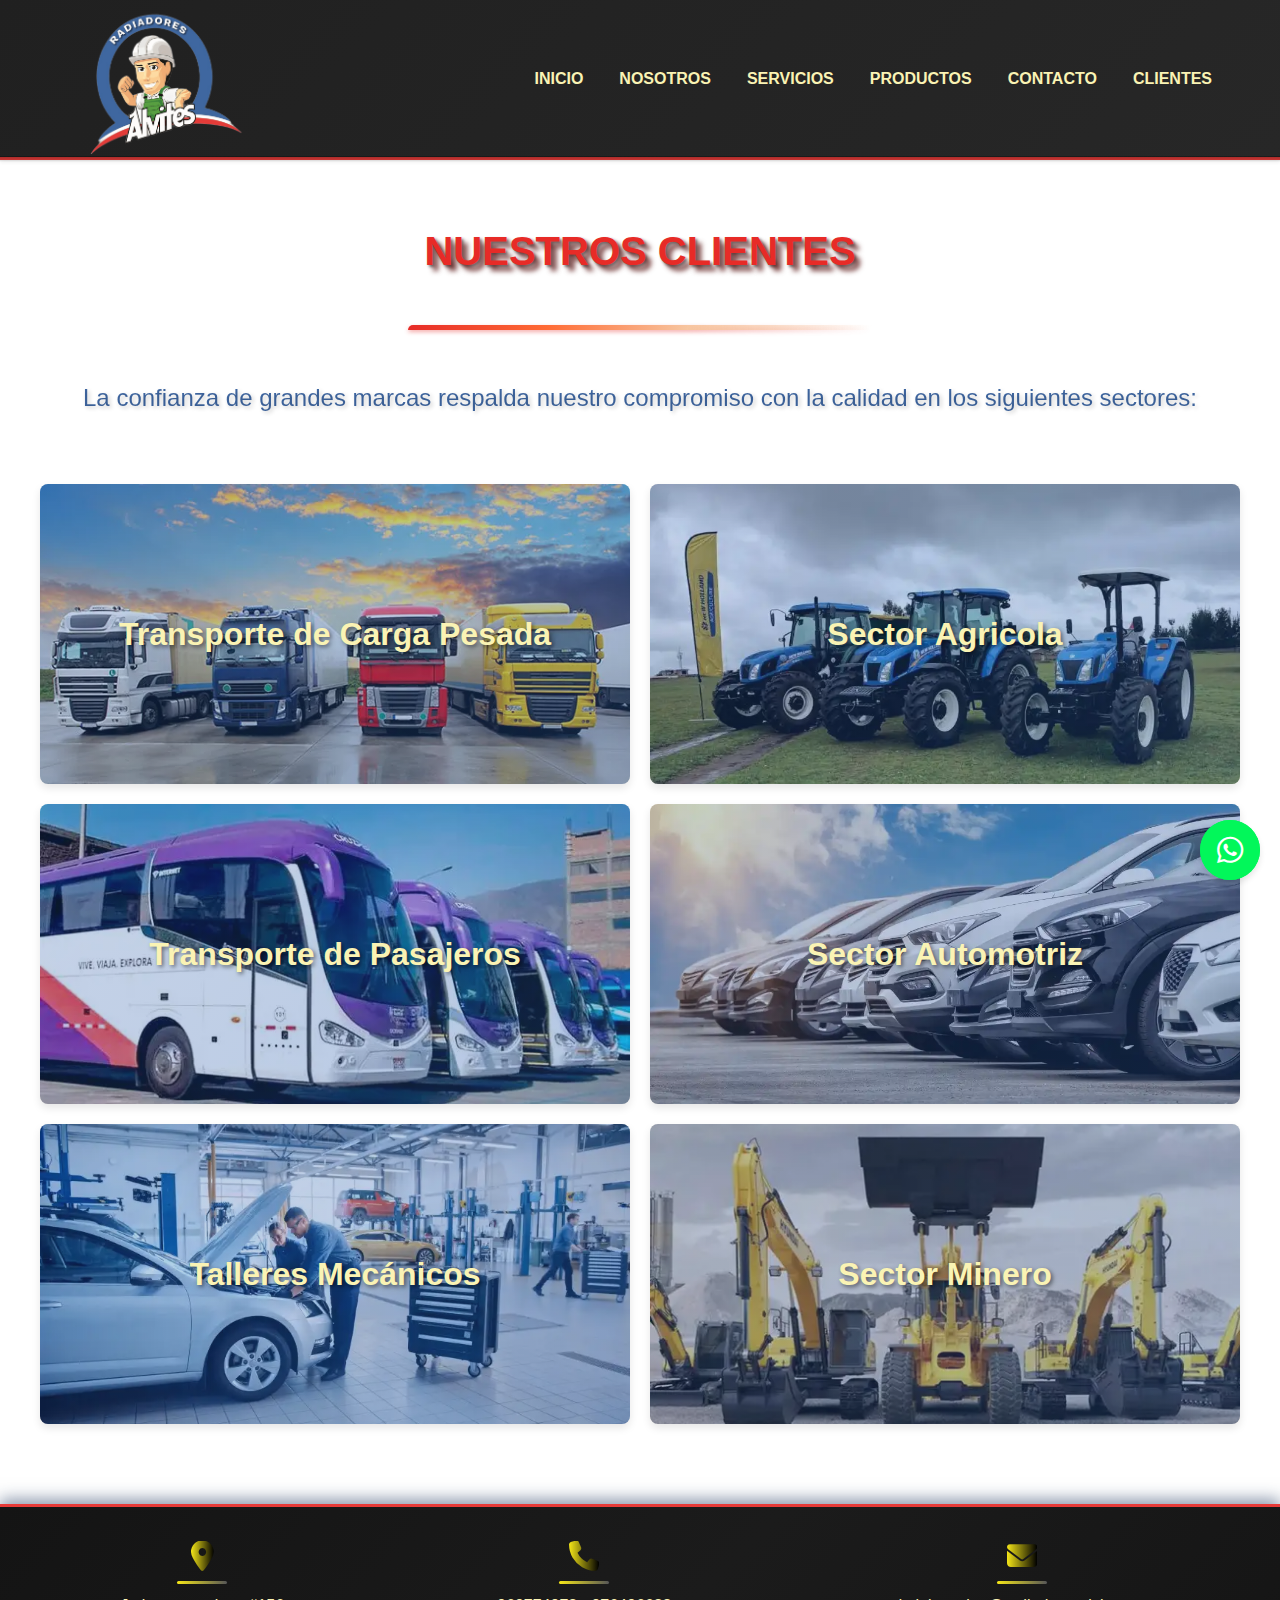
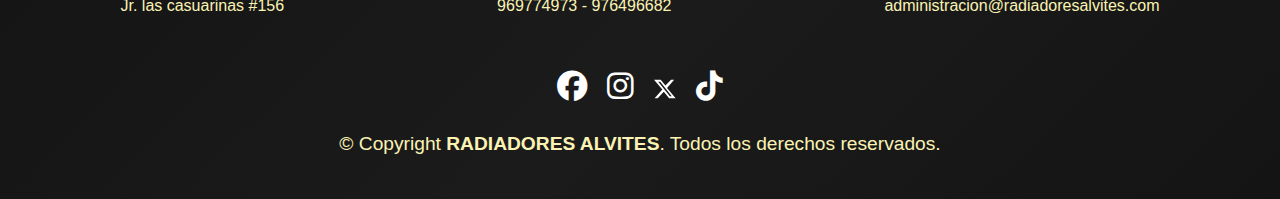
<file: html/clientes.html>
<!DOCTYPE html>
<html lang="en">
<head>
    <meta charset="UTF-8">
    <meta name="viewport" content="width=device-width, initial-scale=1.0">
    <title>Radiadores Alvites Cajamarca</title>
    <link href="https://cdn.jsdelivr.net/npm/bootstrap@5.3.0/dist/css/bootstrap.min.css" rel="stylesheet">
    <link rel="stylesheet" href="../css/styles.css">
    <link rel="stylesheet" href="../css/stylesHtml.css">
    <link rel="stylesheet" href="https://cdnjs.cloudflare.com/ajax/libs/font-awesome/6.4.2/css/all.min.css">

    <link rel="stylesheet" href="https://cdn.jsdelivr.net/npm/swiper@11/swiper-bundle.min.css">
    <link rel="icon" href="data:,"> 
    <script src="https://cdn.jsdelivr.net/npm/bootstrap@5.3.0/dist/js/bootstrap.bundle.min.js"></script>

    <script src="https://cdn.jsdelivr.net/npm/swiper@11/swiper-bundle.min.js"></script>
    <script src="/js/headerFooter.js"></script>
    <script src="/js/animaciones.js" defer></script>

</head>
<body>
    <header id="header-container"></header>
    <div class="container">
        <section id="cliente" aria-labelledby="titulo-cliente">
            <h2 id="titulo-cliente" class="negrita tituloBlack efectSombra espacioTitulo">NUESTROS CLIENTES</h2>
            <div class="decorative-line" aria-hidden="true"></div>
            <p class="textLlamativo negrita mb-5">La confianza de grandes marcas respalda nuestro compromiso con la calidad en los siguientes sectores:</p>
        </section>
    </div>
    <div class="servicios-container">
        <!-- Transporte de Carga -->
        <div class="servicio-box" id="carga">
            <div class="servicio-imagen-container">
                <img src="/img/camiones.webp" alt="Transporte de carga de vehículos pesados" class="servicio-imagen">
            </div>
            <div class="servicio-contenido">
                <h3 class="servicio-titulo negrita">Transporte de Carga Pesada</h3>
            </div>
        </div>
    
        <!-- Sector agricola -->
        <div class="servicio-box" id="agricola">
            <div class="servicio-imagen-container">
                <img src="/img/agricola.webp" alt="flota de maquinaria agricola" class="servicio-imagen">
            </div>
            <div class="servicio-contenido">
                <h3 class="servicio-titulo negrita">Sector Agricola</h3>
            </div>
        </div>
    
        <!--transporte de pasajero -->
        <div class="servicio-box" id="pasajero">
            <div class="servicio-imagen-container">
                <img src="/img/pasajeros.webp" alt="flota de buses para el transporte de pasajeros" class="servicio-imagen">
            </div>
            <div class="servicio-contenido">
                <h3 class="servicio-titulo negrita">Transporte de Pasajeros</h3>
            </div>
        </div>
    
        <!-- Sector automotriz -->
        <div class="servicio-box" id="vehiculo">
            <div class="servicio-imagen-container">
                <img src="/img/vehiculo.webp" alt="flota de vehiculos livianos" class="servicio-imagen">
            </div>
            <div class="servicio-contenido">
                <h3 class="servicio-titulo negrita">Sector Automotriz</h3>
            </div>
        </div>
    
        <!-- Sector taller mecanico -->
        <div class="servicio-box" id="taller">
            <div class="servicio-imagen-container">
                <img src="/img/taller.webp" alt="taller automotriz" class="servicio-imagen">
            </div>
            <div class="servicio-contenido">
                <h3 class="servicio-titulo negrita">Talleres Mecánicos</h3>
            </div>
        </div>
    
        <!-- sector minero-->
        <div class="servicio-box" id="minero">
            <div class="servicio-imagen-container">
                <img src="/img/maquinaria.webp" alt="flota de maquinaria minera" class="servicio-imagen">
            </div>
            <div class="servicio-contenido">
                <h3 class="servicio-titulo negrita">Sector Minero</h3>
            </div>
        </div>
    </div>







    <a href="https://api.whatsapp.com/send?phone=51969774973" target="_blank" class="whatsapp-btn" aria-label="Contáctanos por WhatsApp">
        <i class="fab fa-whatsapp"></i>
    </a>
    <div id="footer-container"></div>
</body>
</html>
</file>
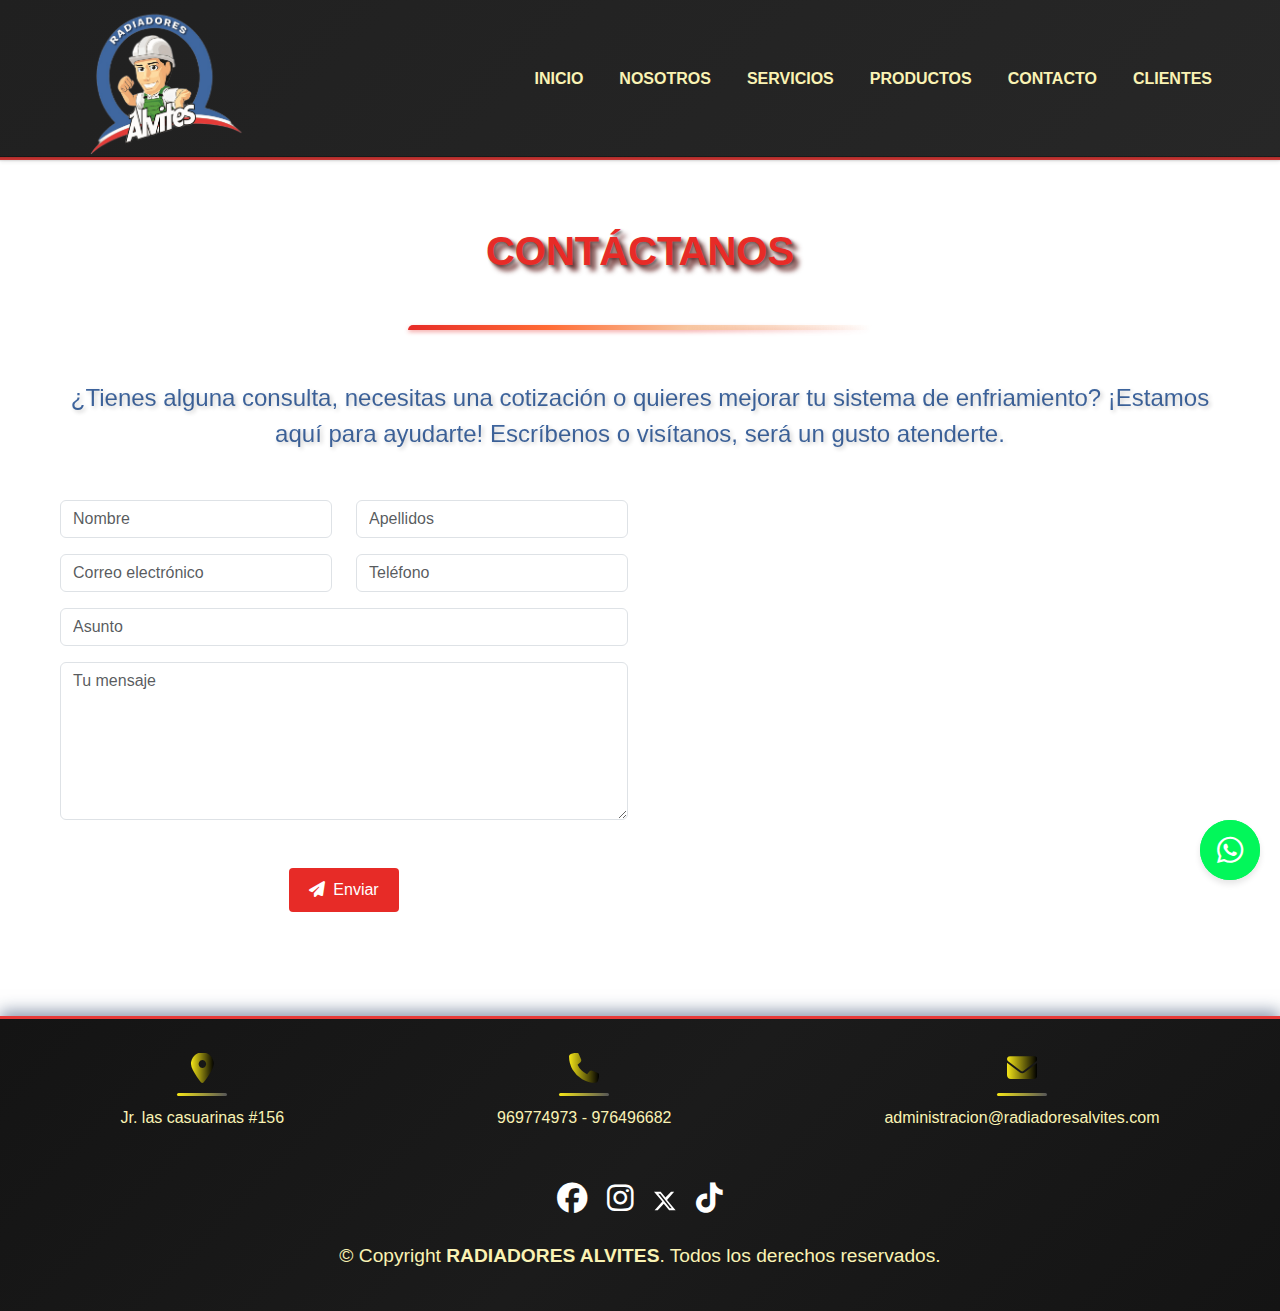
<file: html/contacto.html>
<!DOCTYPE html>
<html lang="en">

<head>
    <meta charset="UTF-8">
    <meta name="viewport" content="width=device-width, initial-scale=1.0">
    <title>Radiadores Alvites Cajamarca</title>
    <link href="https://cdn.jsdelivr.net/npm/bootstrap@5.3.0/dist/css/bootstrap.min.css" rel="stylesheet">
    <link rel="stylesheet" href="../css/styles.css">
    <link rel="stylesheet" href="../css/stylesHtml.css">
    <link rel="stylesheet" href="https://cdnjs.cloudflare.com/ajax/libs/font-awesome/6.4.2/css/all.min.css">
    <link rel="icon" href="data:,">
    <script src="https://cdn.jsdelivr.net/npm/bootstrap@5.3.0/dist/js/bootstrap.bundle.min.js"></script>
    <script src="/js/headerFooter.js" defer></script>
    <script src="/js/animaciones.js" defer></script>

</head>

<body>
    <header id="header-container"></header>
    <div class="container">
        <section id="contacto"  aria-labelledby="titulo-contacto">
            <h2 id="titulo-contacto" class="negrita tituloBlack efectSombra espacioTitulo">CONTÁCTANOS</h2>
            <div class="decorative-line" aria-hidden="true"></div>
            <p class="textLlamativo negrita mb-5">¿Tienes alguna consulta, necesitas una cotización o quieres mejorar tu sistema de
                enfriamiento?
                ¡Estamos aquí para ayudarte! Escríbenos o visítanos, será un gusto atenderte.</p>

            <div class="row">
                <!-- Formulario -->
                <div class="col-md-6 mb-4">
                    <form action="https://formsubmit.co/5ea3041324a43027541c3361803d34cd" method="POST">
                        <div class="row mb-3">
                            <div class="col">
                                <input type="text" name="nombre" class="form-control" placeholder="Nombre" required>
                            </div>
                            <div class="col">
                                <input type="text" name="apellidos" class="form-control" placeholder="Apellidos"
                                    required>
                            </div>
                        </div>

                        <div class="row mb-3">
                            <div class="col">
                                <input type="email" name="email" class="form-control" placeholder="Correo electrónico"
                                    required>
                            </div>
                            <div class="col">
                                <input type="tel" name="telefono" class="form-control"
                                    placeholder="Teléfono" pattern="^\+?[0-9\s]{9,15}$"
                                    title="Ingresa un número válido con o sin código internacional. Ej: +51987654321 o 987654321"
                                    required>
                            </div>
                        </div>

                        <div class="mb-3">
                            <input type="text" name="asunto" class="form-control" placeholder="Asunto" required>
                        </div>

                        <div class="mb-3">
                            <textarea name="mensaje" class="form-control" rows="6" placeholder="Tu mensaje"
                                required></textarea>
                        </div>

                        <!-- Anti-spam y redirección -->
                        <input type="hidden" name="_captcha" value="false">
                        <input type="hidden" name="_next" value="https://radiadoresalvites.com/html/contacto.html">

                        <div class="text-center mt-5">
                            <button type="submit" class="btn-info">
                              <i class="fas fa-paper-plane me-2"></i>Enviar
                            </button>
                        </div>
                    </form>
                </div>

                <!-- Mapa -->
                <div class="col-md-6">
                    <iframe
                        src="https://www.google.com/maps/embed?pb=!1m18!1m12!1m3!1d247.4264225141511!2d-78.51827478481255!3d-7.146483135964883!2m3!1f0!2f0!3f0!3m2!1i1024!2i768!4f13.1!3m3!1m2!1s0x91b25af5ca7abb03%3A0x9e0b3e73d919aa39!2sJir%C3%B3n%20Las%20Casuarinas%20156%2C%20Cajamarca%2006001!5e0!3m2!1ses-419!2spe!4v1744397033207!5m2!1ses-419!2spe"
                        width="100%" height="100%" style="min-height: 400px; border:0;" allowfullscreen=""
                        loading="lazy" referrerpolicy="no-referrer-when-downgrade"></iframe>
                </div>
            </div>
        </section>
    </div>







    <a href="https://api.whatsapp.com/send?phone=51969774973" target="_blank" class="whatsapp-btn"
        aria-label="Contáctanos por WhatsApp">
        <i class="fab fa-whatsapp"></i>
    </a>
    <div id="footer-container"></div>

</body>

</html>
</file>
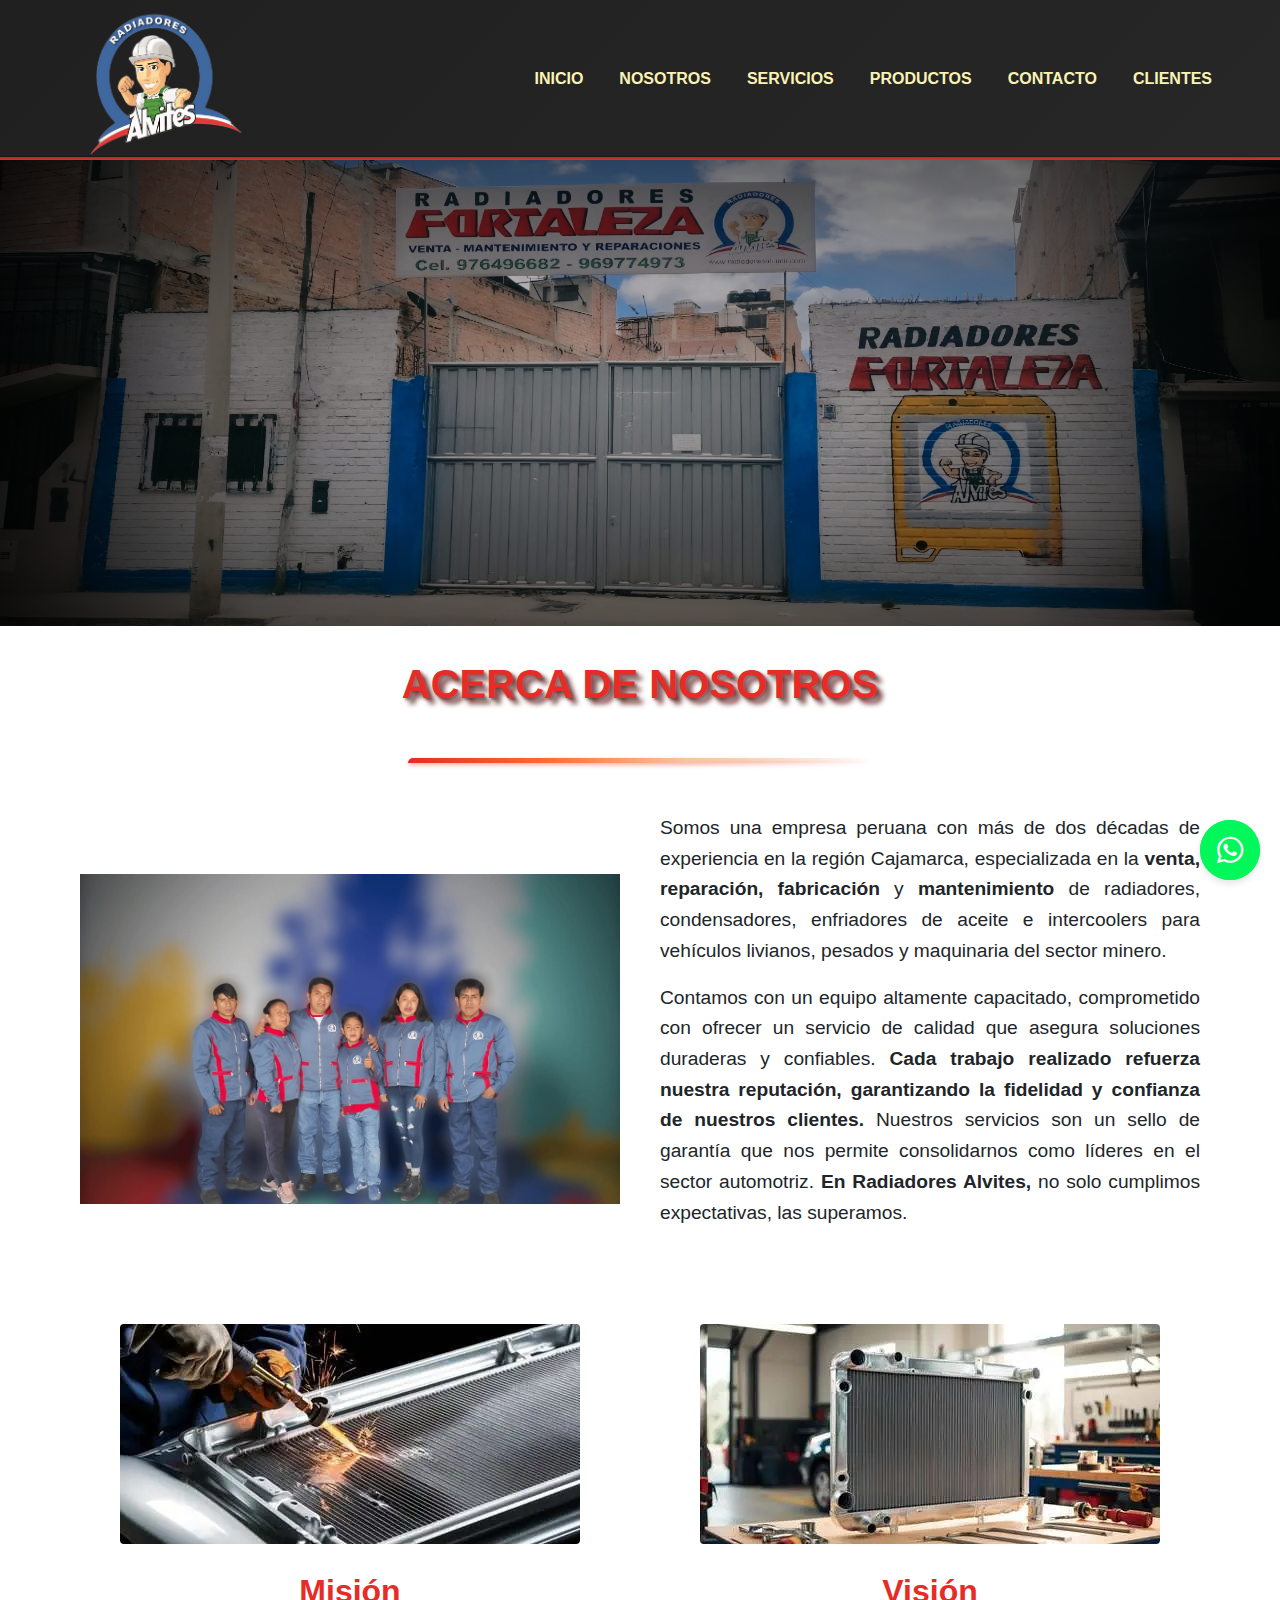
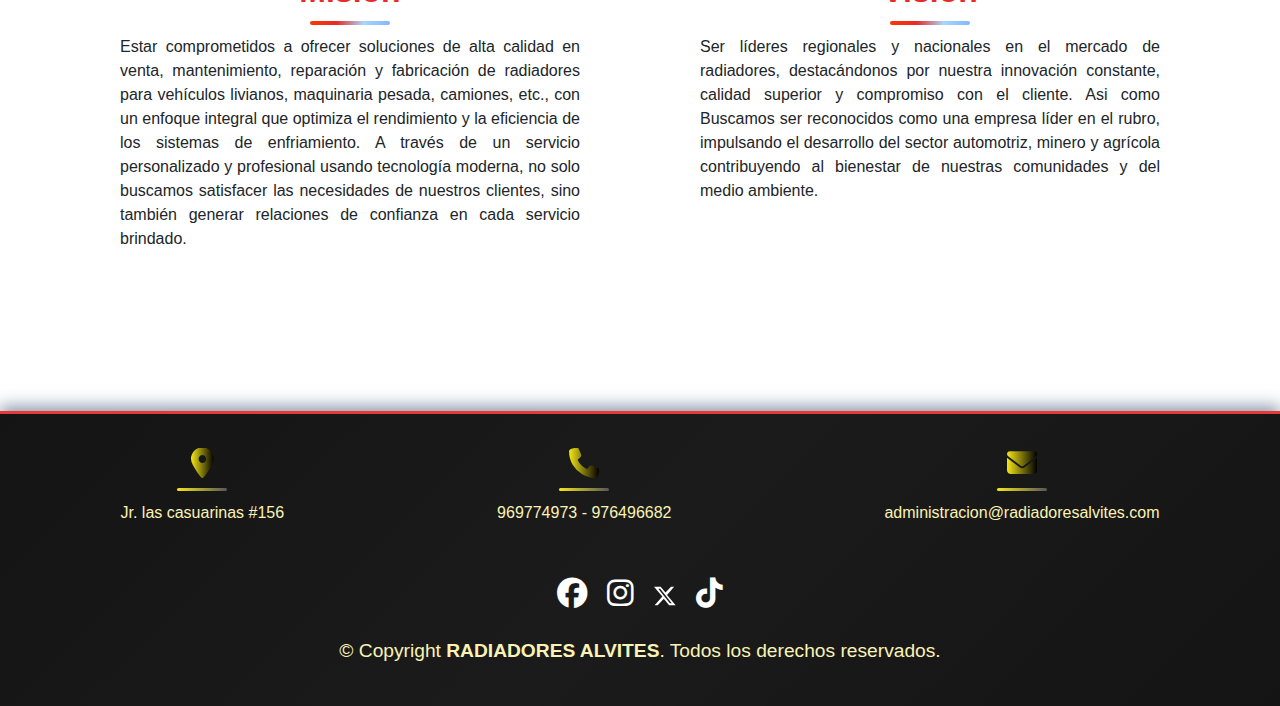
<file: html/nosotros.html>
<!DOCTYPE html>
<html lang="en">

<head>
    <meta charset="UTF-8">
    <meta name="viewport" content="width=device-width, initial-scale=1.0">
    <title>Radiadores Alvites Cajamarca</title>
    <link href="https://cdn.jsdelivr.net/npm/bootstrap@5.3.0/dist/css/bootstrap.min.css" rel="stylesheet">
    <link rel="stylesheet" href="../css/styles.css">
    <link rel="stylesheet" href="../css/stylesHtml.css">
    <link rel="stylesheet" href="https://cdnjs.cloudflare.com/ajax/libs/font-awesome/6.4.2/css/all.min.css">
    <link rel="icon" href="data:,"> 
    <script src="https://cdn.jsdelivr.net/npm/bootstrap@5.3.0/dist/js/bootstrap.bundle.min.js"></script>
    <script src="/js/animaciones.js" defer></script>
    <script src="/js/headerFooter.js" defer></script>

</head>

<body>
    <header id="header-container"></header>
    <div class="portada-container">
        <div class="portadaImge">
            <img src="/img/portadaNew.webp" alt="Empresa de Radiadores Alvites" class="original-img">
        </div>
    </div>

    <div class="container">
        <section aria-labelledby="nosotros-info-titulo" aria-describedby="nosotros-info-descripcion">
            <h2 id="nosotros-info-titulo" class="negrita tituloBlack efectSombra">ACERCA DE NOSOTROS</h2>
            <p id="nosotros-info-descripcion" class="sr-only">Breve descripción de Radiadores Alvites como empresa, su historia, y sus servicios en reparación, fabricación y mantenimiento de radiadores e intercambiadores de calor.</p>
            <div class="decorative-line"></div>
            <div class="about-content">
                <!-- Logo -->
                <div class="about-logo">
                    <picture class="logo-3d-container">
                        <source srcset="/img/workEmployes.webp" type="image/webp">
                        <img src="/img/workEmployes.webp" alt="Radiadores Alvites - Nosotros como Empresa" loading="lazy" class="logo-3d">
                    </picture>
                </div>
                <!-- Texto sobre la empresa -->
                <div class="about-text alinearText">
                    <p>
                        Somos una empresa peruana con más de dos décadas de experiencia en la región Cajamarca, 
                        especializada en la <span class="negrita">venta, reparación, fabricación</span> y <span class="negrita">mantenimiento</span> de radiadores, condensadores, 
                        enfriadores de aceite e intercoolers para vehículos livianos, pesados y maquinaria del sector minero.
                    </p>
                    <p>
                        Contamos con un equipo altamente capacitado, comprometido con ofrecer un servicio de calidad que asegura soluciones duraderas y confiables. 
                        <span class="negrita">Cada trabajo realizado refuerza nuestra reputación, garantizando la fidelidad y confianza de nuestros clientes.</span>
                        Nuestros servicios son un sello de garantía que nos permite consolidarnos como líderes en el sector automotriz. <span class="negrita">En Radiadores Alvites, </span>
                        no solo cumplimos expectativas, las superamos.

                    </p>
                </div>
            </div>
        </section>
        
        <section class="mision-vision" aria-labelledby="mision-vision-titulo">
            <div class="container">
                <!-- Misión -->
                <div class="item imagen-hover" aria-labelledby="mision-titulo">
                    <div class="image">
                        <img src="/img/mision.webp" alt="Imagen representativa de la Misión" />
                    </div>
                    <h2 id="mision-titulo" class="negrita centerHover">Misión</h2>
                    <div class="line"></div>
                    <p class="alinearText" aria-describedby="mision-descripcion">Estar comprometidos a ofrecer soluciones de alta calidad en venta, mantenimiento, reparación y fabricación de radiadores para vehículos livianos, maquinaria pesada, camiones, etc., 
                        con un enfoque integral que optimiza el rendimiento y la eficiencia de los sistemas de enfriamiento. A través de un servicio personalizado y profesional usando tecnología moderna, no solo buscamos satisfacer las necesidades de nuestros clientes, 
                        sino también generar relaciones de confianza en cada servicio brindado.</p>
                    <p id="mision-descripcion" class="sr-only">Descripción de la misión de la empresa: Compromiso con la calidad y la excelencia operativa, con enfoque en la satisfacción del cliente y el desarrollo regional.</p>
                </div>
            
                <!-- Visión -->
                <div class="item imagen-hover" aria-labelledby="vision-titulo">
                    <div class="image">
                        <img src="/img/vision.webp" alt="Imagen representativa de la Visión" />
                    </div>
                    <h2 id="vision-titulo" class="negrita centerHover">Visión</h2>
                    <div class="line"></div>
                    <p class="alinearText" aria-describedby="vision-descripcion">Ser líderes regionales y nacionales en el mercado de radiadores, destacándonos por nuestra innovación constante, 
                        calidad superior y compromiso con el cliente. Asi como Buscamos ser reconocidos como una empresa líder en el rubro, impulsando el desarrollo del sector automotriz, minero y 
                        agrícola contribuyendo al bienestar de nuestras comunidades y del medio ambiente.</p>
                    <p id="vision-descripcion" class="sr-only">Descripción de la visión de la empresa: Ser líder en fabricación y mantenimiento de radiadores, intercambiadores de calor, con resultados óptimos para los clientes.</p>
                </div>
            </div>
        </section>
        
    </div>
    
    <a href="https://api.whatsapp.com/send?phone=51969774973" target="_blank" class="whatsapp-btn" aria-label="Contáctanos por WhatsApp">
        <i class="fab fa-whatsapp"></i>
    </a>
    <div id="footer-container"></div>
</body>

</html>
</file>
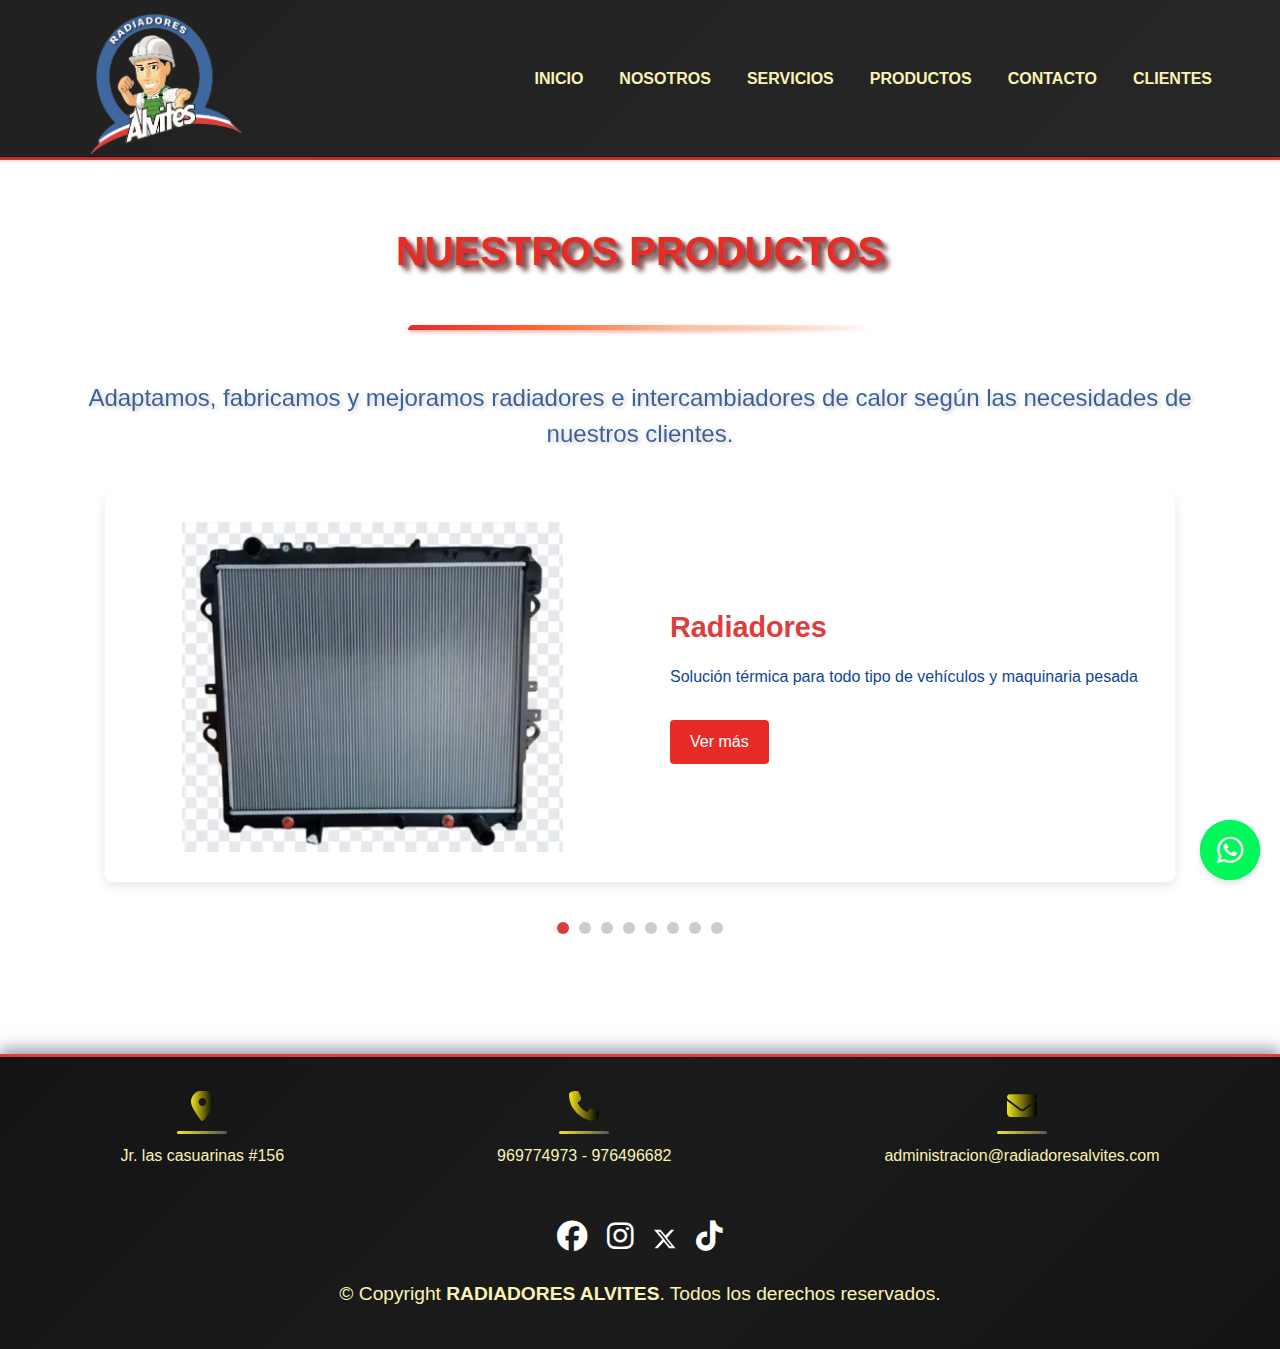
<file: html/productos.html>
<!DOCTYPE html>
<html lang="en">

<head>
    <meta charset="UTF-8">
    <meta name="viewport" content="width=device-width, initial-scale=1.0">
    <title>Radiadores Alvites Cajamarca</title>
    <link href="https://cdn.jsdelivr.net/npm/bootstrap@5.3.0/dist/css/bootstrap.min.css" rel="stylesheet">
    <link rel="stylesheet" href="../css/styles.css">
    <link rel="stylesheet" href="../css/stylesHtml.css">
    <link rel="stylesheet" href="https://cdnjs.cloudflare.com/ajax/libs/font-awesome/6.4.2/css/all.min.css">
    <link rel="icon" href="data:,">
    <script src="https://cdn.jsdelivr.net/npm/bootstrap@5.3.0/dist/js/bootstrap.bundle.min.js"></script>
    <script src="/js/headerFooter.js" defer></script>
    <script src="/js/animaciones.js" defer></script>
    <script src="/js/funcionesComunes.js" defer></script>
    <script src="/js/funcionVarCategorias.js" defer></script>

</head>

<body>
    <header id="header-container"></header>
    <div class="container">
        <section aria-labelledby="titulo-productos">
            <h2 id="titulo-productos" class="negrita tituloBlack efectSombra espacioTitulo">NUESTROS PRODUCTOS</h2>
            <div class="decorative-line" aria-hidden="true"></div>
            <p class="textLlamativo">Adaptamos, fabricamos y mejoramos radiadores e intercambiadores de calor según las
                necesidades de nuestros clientes.</p>

            <!-- Slider con imagen izquierda y texto derecha -->
            <div class="split-slider-container" role="region" aria-labelledby="productos-slider">
                <div class="split-slider" id="split-slider">
                    <!-- Radiadores -->
                    <div class="split-slide" data-categoria="radiadores">
                        <div class="split-content">
                            <div class="image-content">
                                <img src="/img/radiadorLiviano.webp" fetchpriority="high" width="478" height="414"
                                    alt="Radiador en un vehículo, solución térmica" />
                            </div>
                            <div class="text-content">
                                <h3 class="negrita">Radiadores</h3>
                                <p class="descripcion">Solución térmica para todo tipo de vehículos y maquinaria pesada
                                </p>
                                <button class="btn-info" id="btn-info-radiadores"
                                    aria-label="Más información sobre radiadores">Ver más</button>
                            </div>
                        </div>
                    </div>

                    <!-- Condensadores -->
                    <div class="split-slide" data-categoria="condensadores">
                        <div class="split-content">
                            <div class="image-content">
                                <img src="/img/condensadores.webp" width="455" height="482"
                                    alt="Condensadores utilizados en enfriadores de aire" />
                            </div>
                            <div class="text-content">
                                <h3 class="negrita">Condensadores</h3>
                                <p class="descripcion">Enfriadores de aire para motores turboalimentados</p>
                                <button class="btn-info" id="btn-info-condensadores"
                                    aria-label="Más información sobre condensadores">Ver más</button>
                            </div>
                        </div>
                    </div>

                    <!-- Intercoolers -->
                    <div class="split-slide" data-categoria="intercoolers">
                        <div class="split-content">
                            <div class="image-content">
                                <img src="/img/intercoolers.webp" width="359" height="385"
                                    alt="Intercooler enfriando aire para motores turboalimentados" />
                            </div>
                            <div class="text-content">
                                <h3 class="negrita">Intercoolers</h3>
                                <p class="descripcion">Enfriadores de aire para motores turboalimentados</p>
                                <button class="btn-info" id="btn-info-intercoolers"
                                    aria-label="Más información sobre intercoolers">Ver más</button>
                            </div>
                        </div>
                    </div>

                    <!-- Ventiladores -->
                    <div class="split-slide" data-categoria="ventiladores">
                        <div class="split-content">
                            <div class="image-content">
                                <img src="/img/ventilador.webp" loading="lazy" width="418" height="333"
                                    alt="Ventilador de alto rendimiento en sistema de enfriamiento" />
                            </div>
                            <div class="text-content">
                                <h3 class="negrita">Ventiladores</h3>
                                <p class="descripcion">Sistemas de enfriamiento de alto rendimiento</p>
                                <button class="btn-info" id="btn-info-ventiladores"
                                    aria-label="Más información sobre ventiladores">Ver más</button>
                            </div>
                        </div>
                    </div>

                    <!-- Calefactores -->
                    <div class="split-slide" data-categoria="calefactores">
                        <div class="split-content">
                            <div class="image-content">
                                <img src="/img/calefactores.webp" loading="lazy" width="359" height="375"
                                    alt="Calefactor utilizado en sistemas de calefacción para cabinas" />
                            </div>
                            <div class="text-content">
                                <h3 class="negrita">Calefactores</h3>
                                <p class="descripcion">Sistemas de calefacción para cabinas y habitáculos</p>
                                <button class="btn-info" id="btn-info-calefactores"
                                    aria-label="Más información sobre calefactores">Ver más</button>
                            </div>
                        </div>
                    </div>

                    <!-- Accesorios -->
                    <div class="split-slide" data-categoria="accesorios">
                        <div class="split-content">
                            <div class="image-content">
                                <img src="/img/accesorios.webp" loading="lazy" width="313" height="372"
                                    alt="Accesorios para sistemas de enfriamiento" />
                            </div>
                            <div class="text-content">
                                <h3 class="negrita">Accesorios</h3>
                                <p class="descripcion">Componentes complementarios para sistemas de enfriamiento</p>
                                <button class="btn-info" id="btn-info-accesorios"
                                    aria-label="Más información sobre accesorios">Ver más</button>
                            </div>
                        </div>
                    </div>

                    <!-- Refrigerantes -->
                    <div class="split-slide" data-categoria="refrigerantes">
                        <div class="split-content">
                            <div class="image-content">
                                <img src="/img/refrigerante.webp" loading="lazy" width="331" height="398"
                                    alt="Refrigerantes para sistemas de enfriamiento" />
                            </div>
                            <div class="text-content">
                                <h3 class="negrita">Refrigerantes</h3>
                                <p class="descripcion">Fluidos especializados para sistemas de enfriamiento</p>
                                <button class="btn-info" id="btn-info-refrigerantes"
                                    aria-label="Más información sobre refrigerantes">Ver más</button>
                            </div>
                        </div>
                    </div>

                    <!-- Fabricación de Radiadores -->
                    <div class="split-slide" data-categoria="radiadores">
                        <div class="split-content">
                            <div class="image-content">
                                <img src="/img/radiador.webp" loading="lazy" width="478" height="415"
                                    alt="Fabricación de radiadores para sistemas de enfriamiento" />
                            </div>
                            <div class="text-content">
                                <h3 class="negrita">Fabricación de Radiadores</h3>
                                <p class="descripcion">Soluciones personalizadas en diseño y producción de radiadores</p>
                                <button class="btn-info" id="btn-info-fabricacion"
                                    aria-label="Más información sobre fabricación de radiadores">Ver más</button>
                            </div>
                        </div>
                    </div>
                </div>
                <!-- Controles del slider -->
                <div class="slider-controls" role="navigation" aria-label="Controles de navegación del slider">
                    <div class="dots-container" id="slider-dots"></div>
                </div>
            </div>

            <!-- Modales -->
            <div class="modal-productos" id="modal-productos" role="dialog" aria-labelledby="modal-productos-titulo"
                aria-hidden="true">
                <div class="modal-contenido-producto">
                    <div class="modal-header">
                        <h3 id="modal-productos-titulo">Radiadores</h3>
                        <div class="modal-tabs" role="tablist">
                            <button class="modal-tab active" role="tab" aria-selected="true"
                                data-categoria="livianos">Livianos</button>
                            <button class="modal-tab" role="tab" aria-selected="false"
                                data-categoria="pesados">Pesados</button>
                            <button class="modal-tab" role="tab" aria-selected="false"
                                data-categoria="linea_amarilla">Línea Amarilla</button>
                        </div>
                        <button class="cerrar-modal" aria-label="Cerrar el modal">&times;</button>
                    </div>

                    <div class="modal-body">
                        <div class="productos-container">
                            <div class="productos-slider" id="radiadores-slider" role="region" aria-live="polite"></div>
                            <div class="productos-controls">
                                <div class="productos-dots" id="radiadores-dots" role="navigation"
                                    aria-label="Puntos de navegación del slider"></div>
                            </div>
                        </div>

                        <div class="producto-info">
                            <h4 id="radiadores-titulo">Título del Producto</h4>
                            <p id="radiadores-descripcion">Descripción del producto seleccionado.</p>
                        </div>
                    </div>
                </div>
            </div>

            <!-- Modal Accesorios -->
            <div class="modal-productos" id="modal-accesorios" role="dialog" aria-labelledby="modal-accesorios-titulo"
                aria-hidden="true">
                <div class="modal-contenido-producto">
                    <div class="modal-header">
                        <h3 id="modal-accesorios-titulo">Accesorios</h3>
                        <div class="modal-tabs">
                            <button class="modal-tab active" data-categoria="bridas">Bridas</button>
                            <button class="modal-tab" data-categoria="tapas">Tapas</button>
                            <button class="modal-tab" data-categoria="tanques">Tanques</button>
                            <button class="modal-tab" data-categoria="canieriaAgua">Cañerias de Agua</button>
                        </div>
                        <button class="cerrar-modal">&times;</button>
                    </div>

                    <div class="modal-body">
                        <div class="productos-container">
                            <div class="productos-slider" id="accesorios-slider"></div>
                            <div class="productos-controls">
                                <div class="productos-dots" id="accesorios-dots"></div>
                            </div>
                        </div>

                        <div class="producto-info">
                            <h4 id="accesorios-titulo">Título del Producto</h4>
                            <p id="accesorios-descripcion">Descripción del producto</p>
                        </div>
                    </div>
                </div>
            </div>

            <!-- Modal Refrigerantes -->
            <div class="modal-productos" id="modal-refrigerantes" role="dialog"
                aria-labelledby="modal-refrigerantes-titulo" aria-hidden="true">
                <div class="modal-contenido-producto">
                    <div class="modal-header">
                        <h3 id="modal-refrigerantes-titulo">Refrigerantes</h3>
                        <div class="modal-tabs">
                            <button class="modal-tab active" data-categoria="galon">Galón</button>
                            <button class="modal-tab" data-categoria="balde">Balde</button>
                            <button class="modal-tab" data-categoria="aditivos">Aditivos</button>
                        </div>
                        <button class="cerrar-modal">&times;</button>
                    </div>

                    <div class="modal-body">
                        <div class="productos-container">
                            <div class="productos-slider" id="refrigerantes-slider"></div>
                            <div class="productos-controls">
                                <div class="productos-dots" id="refrigerantes-dots"></div>
                            </div>
                        </div>

                        <div class="producto-info">
                            <h4 id="refrigerantes-titulo">Título del Producto</h4>
                            <p id="refrigerantes-descripcion">Descripción del producto</p>
                        </div>
                    </div>
                </div>
            </div>

            <!-- Modal Fabricación -->
            <div class="modal-productos" id="modal-fabricacion" role="dialog" aria-labelledby="modal-fabricacion-titulo"
                aria-hidden="true">
                <div class="modal-contenido-producto">
                    <div class="modal-header">
                        <h3 id="modal-fabricacion-titulo">Fabricación</h3>
                        <div class="modal-tabs">
                            <button class="modal-tab active" data-categoria="aluminio">Radiadores de Aluminio</button>
                            <button class="modal-tab" data-categoria="bronce">Radiadores de Bronce</button>
                        </div>
                        <button class="cerrar-modal" aria-label="Cerrar modal">&times;</button>
                    </div>

                    <div class="modal-body">
                        <div class="productos-container">
                            <div class="productos-slider" id="fabricacion-slider"></div>
                            <div class="productos-controls">
                                <div class="productos-dots" id="fabricacion-dots"></div>
                            </div>
                        </div>

                        <div class="producto-info">
                            <h4 id="fabricacion-titulo">Título del Producto</h4>
                            <p id="fabricacion-descripcion">Descripción del producto</p>
                        </div>
                    </div>
                </div>
            </div>

            <!-- Modal Condensadores -->
            <div class="modal-productos" id="modal-condensadores" role="dialog"
                aria-labelledby="modal-condensadores-titulo" aria-hidden="true">
                <div class="modal-contenido-producto">
                    <div class="modal-header">
                        <h3 id="modal-condensadores-titulo">Condensadores</h3>
                        <button class="cerrar-modal">&times;</button>
                    </div>

                    <div class="modal-body">
                        <div class="productos-container">
                            <div class="productos-slider" id="condensadores-slider"></div>
                            <div class="productos-controls">
                                <div class="productos-dots" id="condensadores-dots"></div>
                            </div>
                        </div>

                        <div class="producto-info">
                            <h4 id="condensadores-titulo">Título del Producto</h4>
                            <p id="condensadores-descripcion">Descripción del producto</p>
                        </div>
                    </div>
                </div>
            </div>

            <!-- Modal Intercoolers -->
            <div class="modal-productos" id="modal-intercoolers" role="dialog"
                aria-labelledby="modal-intercoolers-titulo" aria-hidden="true">
                <div class="modal-contenido-producto">
                    <div class="modal-header">
                        <h3 id="modal-intercoolers-titulo">Intercoolers</h3>
                        <button class="cerrar-modal">&times;</button>
                    </div>

                    <div class="modal-body">
                        <div class="productos-container">
                            <div class="productos-slider" id="intercoolers-slider"></div>
                            <div class="productos-controls">
                                <div class="productos-dots" id="intercoolers-dots"></div>
                            </div>
                        </div>

                        <div class="producto-info">
                            <h4 id="intercoolers-titulo">Título del Producto</h4>
                            <p id="intercoolers-descripcion">Descripción del producto</p>
                        </div>
                    </div>
                </div>
            </div>

            <!-- Modal Ventiladores -->
            <div class="modal-productos" id="modal-ventiladores" role="dialog"
                aria-labelledby="modal-ventiladores-titulo" aria-hidden="true">
                <div class="modal-contenido-producto">
                    <div class="modal-header">
                        <h3 id="modal-ventiladores-titulo">Ventiladores</h3>
                        <button class="cerrar-modal">&times;</button>
                    </div>

                    <div class="modal-body">
                        <div class="productos-container">
                            <div class="productos-slider" id="ventiladores-slider"></div>
                            <div class="productos-controls">
                                <div class="productos-dots" id="ventiladores-dots"></div>
                            </div>
                        </div>

                        <div class="producto-info">
                            <h4 id="ventiladores-titulo">Título del Producto</h4>
                            <p id="ventiladores-descripcion">Descripción del producto</p>
                        </div>
                    </div>
                </div>
            </div>

            <!-- Modal Calefactores -->
            <div class="modal-productos" id="modal-calefactores" role="dialog"
                aria-labelledby="modal-calefactores-titulo" aria-hidden="true">
                <div class="modal-contenido-producto">
                    <div class="modal-header">
                        <h3 id="modal-calefactores-titulo">Calefactores</h3>
                        <button class="cerrar-modal">&times;</button>
                    </div>

                    <div class="modal-body">
                        <div class="productos-container">
                            <div class="productos-slider" id="calefactores-slider"></div>
                            <div class="productos-controls">
                                <div class="productos-dots" id="calefactores-dots"></div>
                            </div>
                        </div>

                        <div class="producto-info">
                            <h4 id="calefactores-titulo">Título del Producto</h4>
                            <p id="calefactores-descripcion">Descripción del producto</p>
                        </div>
                    </div>
                </div>
            </div>
        </section>
    </div>
    <a href="https://api.whatsapp.com/send?phone=51969774973" target="_blank" class="whatsapp-btn"
        aria-label="Contáctanos por WhatsApp">
        <i class="fab fa-whatsapp"></i>
    </a>
    <div id="footer-container"></div>


</body>

</html>
</file>
<file: css/styles.css>
imagen-hover

/* Estilos generales */
body {
    font-family: Arial, sans-serif;
}

/* Estilos para el header */
#header-container {
    width: 100%;
}

.navbar {
    background: linear-gradient(135deg, #202020 0%, #272727 100%) !important;
    padding-top: 0;
    padding-bottom: 0;
    height: 160px;
    display: flex;
    align-items: center;
    border-bottom: 3px solid #e43b39;
    box-shadow: 0 4px 12px rgba(28, 52, 94, 0.5);
}

.navbar-brand {
    margin: 0 !important;
    padding: 0 !important;
    display: flex;
    align-items: center;
}

.navbar-brand img {
    max-height: 170px;
    object-fit: contain;
    padding: 10px 0;
    transition: transform 0.3s ease;
}

.navbar-brand img:hover {
    transform: scale(1.02);
}

.navbar-nav {
    gap: 20px;
    align-items: center;
}

.navbar-nav .nav-custom {
    font-size: 1.0rem;
    color: #faf3b4 !important;
    font-weight: 700 !important;
    padding: 12px 24px;
    transition: all 0.3s ease;
    border-radius: 5px;
}

.navbar-nav .nav-custom:hover {
    color: #fffefc !important;
    background-color: #e43b39;
    border: 2px solid #e43b39;
}

.navbar::after {
    content: "";
    position: absolute;
    bottom: -5px;
    left: 0;
    width: 100%;
    height: 6px;
    background: linear-gradient(to bottom, rgba(0, 0, 0, 0.3), transparent);
}

@media (max-width: 768px) {
    .navbar {
        height: auto;
        padding: 10px 0;
        flex-direction: column;
        align-items: flex-start;
        background: linear-gradient(135deg, #141414 0%, #1b1b1b 100%) !important;
        /* mismo fondo que en desktop */
        border-bottom: 3px solid #e43b39;
    }

    .navbar-brand img {
        max-height: 100px;
        padding: 5px 0;
    }

    .navbar-nav {
        gap: 10px;
        width: 100%;
        flex-direction: column;
        align-items: flex-start;
        padding-left: 15px;
        padding-right: 15px;
    }

    .navbar-nav .nav-custom {
        padding: 10px 15px;
        width: 100%;
        font-size: 1rem;
        color: #faf3b4 !important;
        /* color claro para fondo oscuro */
    }

    .navbar-nav .nav-custom:hover {
        background-color: #e43b39;
        color: #fffefc !important;
        border: 2px solid #e43b39;
    }
}

.navbar-toggler {
    border-color: #faf3b4;
    /* color del borde claro */
}

.navbar-toggler-icon {
    background-image: url("data:image/svg+xml;charset=utf8,%3Csvg viewBox='0 0 30 30' xmlns='http://www.w3.org/2000/svg'%3E%3Cpath stroke='%23faf3b4' stroke-width='2' stroke-linecap='round' stroke-miterlimit='10' d='M4 7h22M4 15h22M4 23h22'/%3E%3C/svg%3E");
}


/* Estilos para el footer */
footer {
    background: linear-gradient(135deg,
            #141414 0%,
            #1b1b1b 50%,
            #141414 100%);
    border-top: 3px solid #e73a38;
    /* Mantiene el borde rojo de tus títulos */
    margin-top: 60px;
    box-shadow: 0 -5px 15px rgba(28, 52, 94, 0.5);
    /* Sombra azul oscuro */
    position: relative;
}

/* Contenedor del footer */
.footer-content {
    display: flex;
    justify-content: space-around;
    align-items: flex-start;
    /* Alinea los elementos al inicio */
    flex-wrap: wrap;
    gap: 20px;
    /* Espacio entre elementos */
    padding: 10px 0;
}

/* Elementos del footer (Dirección, Teléfono, Correo) */
.footer-item {
    color: #faf3b4;
    display: flex;
    flex-direction: column;
    /* Coloca los elementos en columna */
    align-items: center;
    gap: 10px;
    /* Espacio entre icono, línea y texto */
    font-size: 1rem;
}

/* Iconos de dirección, teléfono y correo */
.footer-item i {
    font-size: 1.9rem;
    background: linear-gradient(to right, #f5e618, #000000);
    /* Degradado de dorado a negro */
    -webkit-background-clip: text;
    /* Aplica el degradado al texto (ícono) */
    background-clip: text;
    /* Aplica el degradado al texto (ícono) */
    color: transparent;
    /* Hace que el ícono sea transparente para mostrar el degradado */
}

/* Línea divisoria con efecto degradado */
.footer-line {
    width: 50px;
    height: 3px;
    background: linear-gradient(to right, #f5e618, #565657);
    border-radius: 5px;
}

/* Iconos de redes sociales en fila (nuevo nombre de clase) */
.footer-social-icons {
    display: flex;
    justify-content: center;
    gap: 20px;
    margin-top: 20px;
    /* Espacio arriba de los iconos */
}

/* Iconos de redes sociales */
.footer-social-icons a {
    color: white;
    font-size: 1.9rem;
    transition: color 0.3s ease;
}

.footer-social-icons a:hover {
    color: #e72b27;
    /* Color azul claro al hacer hover */
}

.footer-social-icons a:hover img {
    filter:
        brightness(0) saturate(100%) invert(16%) sepia(99%) saturate(4622%) hue-rotate(350deg);
}

/* Texto de copyright */
.copyright {
    margin-top: 20px;
    /* Espacio arriba del texto */
    font-size: 1.2rem;
    color: #faf3b4;
}

.alinearText {
    text-align: justify;
    /* Justifica el texto */
    margin-bottom: 20px;
    /* Espacio entre párrafos */
}

.negrita {
    font-weight: bold;
}

.tituloBlack {
    text-align: center;
    font-size: 2.5rem;
    margin-bottom: 40px;
    color: #e72b27
}

.espacioTitulo {
    margin-top: 47px;
}

.center {
    text-align: center;
    margin-bottom: 70px
}

.centerHover {
    text-align: center;
    color: #e72b27
}

.efectSombra {
    text-shadow: 6px 6px 5px rgba(94, 28, 26, 0.8), 2px 2px 3px rgba(20, 20, 20, 0.6);
}

.textLlamativo {
    font-size: 1.5rem;
    font-weight: normal;
    text-align: center;
    margin: 20px 0;
    background: linear-gradient(90deg, #3f67a2, #3f67a2);
    /* Gradiente de colores */
    background-clip: text;
    /* Propiedad estándar */
    -webkit-background-clip: text;
    /* Compatibilidad con navegadores antiguos */
    color: transparent;
    /* Hace el texto transparente */
    text-shadow: 2px 2px 4px rgba(0, 0, 0, 0.2);
    /* Sombra del texto */
    opacity: 0;
    transform: translateY(20px);
    /* Estado inicial */
    transition: opacity 2s ease-in-out, transform 2s ease-in-out;
    /* Transición suave */
}

.textLlamativo.visible {
    opacity: 1;
    transform: translateY(0);
    /* Estado final */
}

.bg-light {
    background-color: #ffffff !important;
}

/* Imagen hover*/
.imagen-hover {
    transition: transform 0.3s ease, box-shadow 0.3s ease;
    padding: 40px;
}

.imagen-hover:hover {
    transform: translateY(-10px);
    box-shadow: 0px 10px 20px rgba(248, 83, 18, 0.5);
}

@keyframes fadeIn {
    from {
        opacity: 0;
        transform: translateY(20px);
        /* Desplazamiento inicial */
    }

    to {
        opacity: 1;
        transform: translateY(0);
        /* Posición final */
    }
}

.decorative-line::before {
    content: "";
    display: block;
    width: 40%;
    height: 5px;
    background: linear-gradient(90deg,
            #e72b27,
            #ff6b35 30%,
            /* Naranja */
            #f7c59f 60%,
            /* Crema */
            transparent);
    border-radius: 10px 0;
    margin: 10px auto;
    filter: drop-shadow(0 2px 2px rgba(231, 43, 39, 0.4));
}

/* Carrusel de imagenes*/
.swiper-container {
    width: 100%;
    /* Ajusta el ancho según necesites */
    margin: 60px auto;
    /* Asegura que esté centrado */
    position: relative;
    overflow: hidden;
    /* Evita que los puntos se salgan */
    padding-bottom: 60px;
    /* Espacio extra para la paginación */
    text-align: center;
    /* Centra el contenido */
}

.swiper-wrapper {
    display: flex;
    align-items: center;
    /* Centra las imágenes */
}

.swiper-slide {
    display: flex;
    justify-content: center;
    gap: 50px;
    /* Espacio entre imágenes */
}

.swiper-slide img {
    width: 12%;
    /* tamaño de imagenes */
    border-radius: 10px;
    margin: 0 50px;
    /*aumenta la distancia entre imagenes*/
}

/* Paginación (puntos azules) */
.swiper-pagination {
    position: absolute;
    bottom: 10px;
    /* Ajusta la distancia debajo del carrusel */
    left: 50%;
    transform: translateX(-50%);
    z-index: 10;
}

/*stilo boton*/
.btn-contact {
    display: inline-flex;
    align-items: center;
    background: linear-gradient(to right, white, #e9e8e4);
    color: #e72b27;
    font-size: 1.2rem;
    font-weight: bold;
    padding: 12px 20px;
    border-radius: 8px;
    text-decoration: none;
    transition: all 0.3s ease-in-out;
    border: 2px solid #e72b27;
}

.btn-contact .arrow {
    margin-left: 10px;
    font-size: 1.4rem;
    transition: transform 0.3s ease;
}

.btn-contact:hover {
    background: linear-gradient(to right, #e72b27, #e22d2a);
    color: white;
    border-color: white;
    transform: scale(1.05);
}

.btn-contact:hover .arrow {
    transform: translateX(5px);
}

/* Redes sociales alineadas a la izquierda primera seccion*/
.social-icons {
    display: flex;
    flex-direction: column;
    /* Asegura que estén en vertical */
    align-items: center;
    justify-content: center;
    gap: 30px;
    width: 60px;
    /* Espacio fijo para los iconos */
    position: absolute;
    left: 20px;
    /* Ajusta la posición de los iconos */
    z-index: 3;
}

.social-icons a {
    color: white;
    font-size: 1.5rem;
    transition: color 0.3s ease;
}

.social-icons a:hover {
    color: #e72b27;
}

.social-icons a img {
    transition: filter 0.3s ease;
    width: 22px;
    height: 22px;
}

.social-icons a:hover img {
    filter: brightness(0) saturate(100%) invert(27%) sepia(82%) saturate(665%) hue-rotate(346deg) brightness(101%) contrast(102%);
}

@media (max-width: 768px) {
    .social-icons {
        position: static;
        /* Deja de estar absoluta para fluir con el contenido */
        flex-direction: row;
        /* Cambia de vertical a horizontal */
        justify-content: center;
        align-items: center;
        gap: 20px;
        margin: 20px 0;
        width: 100%;
        /* Ocupar todo el ancho del contenedor */
    }

    .social-icons a {
        font-size: 1.3rem;
        /* Un poco más chico en móvil si lo prefieres */
    }
}

/* Botón de WhatsApp */
.whatsapp-btn {
    position: fixed;
    bottom: 20px;
    right: 20px;
    background-color: #02f75a;
    color: white;
    font-size: 24px;
    width: 60px;
    height: 60px;
    display: flex;
    justify-content: center;
    align-items: center;
    border-radius: 50%;
    box-shadow: 0 4px 6px rgba(0, 0, 0, 0.1);
    z-index: 1000;
    text-decoration: none;
    transition: opacity 0.3s ease-in-out;
}

/* Ícono dentro del botón */
.whatsapp-btn i {
    font-size: 30px;
}

/* Ocultar el botón por defecto */
.whatsapp-btn.hidden {
    opacity: 0;
    pointer-events: none;
}

/* Efecto de ondas */
.whatsapp-btn::before {
    content: "";
    position: absolute;
    width: 100%;
    height: 100%;
    background: rgba(2, 247, 90, 255);
    border-radius: 50%;
    z-index: -1;
    animation: pulse 1.5s infinite;
}

/* Animación de onda expansiva */
@keyframes pulse {
    0% {
        transform: scale(1);
        opacity: 1;
    }

    50% {
        transform: scale(1.8);
        opacity: 0.1;
    }

    100% {
        transform: scale(1);
        opacity: 0;
    }
}

@media (max-width: 480px) {
    .whatsapp-btn {
        bottom: 15px;
        right: 15px;
        width: 50px;
        height: 50px;
        font-size: 20px;
    }

    .whatsapp-btn i {
        font-size: 24px;
    }
}


.portada-container {
    width: 100%;
    /* Usa 100% en lugar de 100vw para evitar scroll */
    overflow: 240px;
    position: relative;
    aspect-ratio: 16/6;
    /* Relación personalizada (ajusta según necesidad) */
    max-height: 80vh;
    /* Limita el alto máximo */
}

.portadaImge {
    position: relative;
    top: 0;
    left: 0;
    width: 100%;
    height: 97%;
}

.original-img {
    width: 100%;
    height: 100%;

}

.portadaImge::after {
    content: "";
    position: absolute;
    top: 0;
    left: 0;
    width: 100%;
    height: 100%;
    background:
        /* Gradiente radial para arriba/abajo */
        radial-gradient(ellipse at center,
            transparent 0%,
            rgba(0, 0, 0, 0.7) 100%),
        /* Gradiente lineal para los costados (refuerzo) */
        linear-gradient(90deg,
            rgba(0, 0, 0, 0.7) 0%,
            transparent 20%,
            transparent 80%,
            rgba(0, 0, 0, 0.7) 100%);
    z-index: 1;
    pointer-events: none;
    /* Permite interactuar con elementos debajo */
}

@media (max-width: 768px) {
    .portada-container {
        width: 100%;
        overflow: hidden;
        /* Corregido: overflow: 240px no es válido */
        position: relative;
        aspect-ratio: 16/9;
        /* Relación más vertical para móviles */
        max-height: 60vh;
        /* Altura reducida para móviles */
    }

    .portadaImge {
        width: 100%;
        height: 100%;
        /* Ajustado al 100% del contenedor */
    }

    .original-img {
        width: 100%;
        height: 100%;
        object-fit: cover;
        /* Asegura que la imagen cubra todo el espacio */
    }

    .portadaImge::after {
        background:
            /* Gradiente radial más intenso para móviles */
            radial-gradient(ellipse at center,
                transparent 10%,
                rgba(0, 0, 0, 0.8) 100%),
            /* Gradiente lateral más pronunciado */
            linear-gradient(90deg,
                rgba(0, 0, 0, 0.8) 0%,
                transparent 15%,
                transparent 85%,
                rgba(0, 0, 0, 0.8) 100%);
    }
}

/* Contenedor principal - centrado en móviles */
.about-logo {
    width: 200px;
    /* Tamaño para desktop */
    height: auto;
    margin: 0 auto;
    /* Centra horizontalmente en móviles */
    display: flex;
    justify-content: center;
    /* Centra el contenido (picture) */
}

/* Efecto 3D (se mantiene igual) */
.logo-3d-container {
    display: block;
    width: 100%;
    perspective: 1000px;
}

.logo-3d {
    width: 100%;
    height: auto;
    transition: transform 0.5s ease;
    transform-style: preserve-3d;
}

/* Ajustes para móviles */
@media (max-width: 768px) {
    .about-logo {
        width: 250px;
        /* Tamaño reducido para móviles */
        padding: 10px 0;
        /* Espacio vertical opcional */
    }
}
</file>
<file: css/stylesHtml.css>
/* ======================
   🎯 SECCIÓN DE INICIO PRIMERA SECCION
   ====================== */
/* Contenedor principal */
.first-section {
    display: flex;
    align-items: center;
    justify-content: space-between;
    padding: 50px;
    background: linear-gradient(to right, #1c1d1d, #2c2c2e, #42454b, #34373b, #2c2f35);
    color: white;
    position: relative;
    height: 500px;
    overflow: hidden;
}

.first-section .text-content {
    width: 40%;
    color: #faf3b4;
    font-size: 1.5rem;
    position: relative;
    z-index: 2;
    margin-left: 80px;
}

.first-section .text-content h1 {
    font-weight: bold;
    margin-bottom: 20px;
}

/* Contenedor del video (ajustado) */
.first-section .video-background {
    position: absolute;
    top: 0;
    right: 0;
    width: 100%;
    height: 100%;
    /* Cambiado de 110% a 100% */
    overflow: hidden;
    z-index: 1;
}

/* Estilos para el VIDEO LOCAL (reemplazan al iframe) */
.first-section .video-background video {
    width: 100%;
    height: 100%;
    position: absolute;
    top: 0;
    left: 0;
    object-fit: cover;
    /* Asegura que cubra todo el espacio */
    object-position: center;
    /* Enfoca el centro del video */
    pointer-events: none;
}

/* Overlay mejorado */
.first-section .video-overlay {
    position: absolute;
    top: 0;
    left: 0;
    width: 100%;
    height: 100%;
    background: linear-gradient(to right,
            rgba(0, 0, 0, 0.9) 0%,
            rgba(0, 0, 0, 0.9) 20%,
            rgba(0, 0, 0, 0.7) 50%,
            rgba(0, 0, 0, 0.4) 80%,
            rgba(0, 0, 0, 0.4) 100%);
    z-index: 2;
}

@media (max-width: 768px) {
    .first-section {
        flex-direction: column;
        justify-content: center;
        align-items: flex-start;
        height: auto;
        padding: 30px 20px;
    }

    .first-section .text-content {
        width: 100%;
        margin-left: 0;
        font-size: 1.2rem;
        z-index: 3;
    }

    .first-section .text-content h1 {
        font-size: 1.6rem;
        text-align: left;
    }

    .first-section .video-background {
        position: static;
        width: 100%;
        height: 250px;
        z-index: 1;
        margin-top: 20px;
    }

    .first-section .video-background video {
        position: absolute;
        width: 100%;
        height: 100%;
        object-fit: cover;
        object-position: center;
    }

    .first-section .video-overlay {
        position: absolute;
        top: 0;
        left: 0;
        width: 100%;
        height: 100%;
        background: linear-gradient(to bottom,
                rgba(0, 0, 0, 0.9) 0%,
                rgba(0, 0, 0, 0.9) 20%,
                rgba(0, 0, 0, 0.7) 50%,
                rgba(0, 0, 0, 0.4) 80%,
                rgba(0, 0, 0, 0.4) 100%);
        z-index: 2;
    }
}

/* ======================
   🎯 SECCIÓN ACERCA DE NOSOSTROS INDEX
   ====================== */
/* Contenedor principal */
.about-section {
    padding: 40px 0;
    background-color: white;
    /* Fondo claro */
    color: #333;
    /* Color de texto oscuro */
}

.about-content {
    display: flex;
    align-items: center;
    justify-content: space-between;
    gap: 40px;
    /* Espacio entre el logo y el texto */
    max-width: 1200px;
    margin: 0 auto;
    padding: 0 20px;
}

.about-logo {
    flex: 1;
    /* Ocupa la mitad del espacio */
    text-align: center;
    /* Centra el logo */
}
  /* sacar esto cuando se arregle nosotros. html*/
.about-logo img {
    max-width: 100%;
    height: auto;
}

.about-text {
    flex: 1;
    /* Ocupa la otra mitad del espacio */
    font-size: 1.2rem;
    line-height: 1.6;
    /* Espaciado entre líneas */
}

@media (max-width: 768px) {
    .about-content {
        flex-direction: column;
        /* Cambia a disposición vertical */
        text-align: center;
        /* Centra el texto */
    }

    .about-logo img {
        max-width: 80%;
        /* Reduce el tamaño del logo en móviles */
        margin-bottom: 20px;
        /* Espacio entre el logo y el texto */
    }

    .about-text p {
        text-align: center;
        /* Centra el texto en móviles */
    }
}

html {
    scroll-behavior: smooth;
    /* Desplazamiento suave */
}

/* Estilos para la línea decorativa */
.decorative-line {
    display: flex;
    justify-content: center;
    align-items: center;
    margin: 20px 0 40px 0;
    /* Espacio arriba y abajo */
    position: relative;
}

/* Contenedor principal */
.mision-vision .container {
    max-width: 1200px;
    margin: 0 auto;
    display: flex;
    justify-content: space-between;
    gap: 40px;
    padding: 20px;
}

/* Items individuales */
.mision-vision .item {
    flex: 1;
    min-width: 0;
    background: #fff;
    border-radius: 8px;
    overflow: hidden;
    padding: 40px;
}

/* Contenedor de imagen */
.image {
    margin-bottom: 28px;
    width: 100%;
    height: 220px;
    overflow: hidden;
    border-radius: 4px;
}

/* Estilo para imágenes */
.image img {
    width: 100%;
    height: 100%;
    object-fit: cover;
    object-position: center;
}

/* Versión móvil */
@media (max-width: 768px) {
    .mision-vision .container {
        flex-direction: column;
        gap: 30px;
    }

    .mision-vision .item {
        width: 100%;
        padding: 30px;
    }

    .image {
        height: 200px;
        /* Altura ligeramente menor en móviles */
    }
}

/* Línea decorativa */
.line {
    width: 80px;
    height: 4px;
    background: linear-gradient(to right,
            #ff3503,
            #e72b27,
            rgba(84, 171, 252, 0.5),
            rgba(2, 116, 247, 0.5));
    margin: 10px auto;
    border-radius: 2px;
}

/*inferior izquierda servicios */
.texto-inferior {
    position: absolute;
    /* Posiciona el texto sobre la imagen */
    bottom: 30px;
    /* Distancia desde la parte inferior */
    left: 130px;
    /* Distancia desde la izquierda */
    color: #faf3b4;
    /* Color del texto */
    text-align: left;
    /* Alineación del texto */
    z-index: 2;
    /* Asegura que esté por encima de la imagen */
}

.texto-inferior h2 {
    font-size: 3.4rem;
}

@media (max-width: 768px) {
    .texto-inferior {
        bottom: 20px;
        /* Más cerca del borde inferior */
        left: 20px;
        /* Más cerca del borde izquierdo */
        text-align: left;
        /* Se mantiene alineado a la izquierda */
    }

    .texto-inferior h2 {
        font-size: 2rem;
        /* Reduce el tamaño del texto en móvil */
    }
}

/* ======================
   🎯 SECCIÓN DE SERVICIOS 
   ====================== */
/* Contenedor principal */
.seccion-servicios {
    padding: 40px 20px;
}

.titulo-seccion {
    text-align: center;
    margin-bottom: 30px;
    font-size: 2.5rem;
}

* {
    box-sizing: border-box;
    margin: 0;
    padding: 0;
    font-family: Arial, sans-serif;
}

.servicios-container {
    display: flex;
    flex-wrap: wrap;
    justify-content: space-between;
    max-width: 1200px;
    margin: 0 auto;
}

.servicio-box {
    width: calc(50% - 10px);
    margin-bottom: 20px;
    position: relative;
    overflow: hidden;
    border-radius: 8px;
    box-shadow: 0 4px 8px rgba(0, 0, 0, 0.1);
    background-color: white;
    height: 300px;
    transition: all 0.3s ease;
}

.servicio-titulo {
    position: absolute;
    top: 50%;
    left: 50%;
    transform: translate(-50%, -50%);
    width: 90%;
    text-align: center;
    font-size: 2rem;
    color: #faf3b4;
    text-shadow: 2px 2px 4px rgba(0, 0, 0, 0.5);
    z-index: 3;
    padding: 0;
    margin: 0;
    background-color: transparent;
    transition: all 0.3s ease;
}

.servicio-imagen-container::after {
    content: "";
    position: absolute;
    top: 0;
    left: 0;
    width: 100%;
    height: 100%;
    background: linear-gradient(135deg,
            rgba(32, 82, 162, 0.25) 0%,
            rgba(46, 98, 177, 0.35) 100%);
    z-index: 2;
}

.servicio-imagen {
    width: 100%;
    height: 100%;
    object-fit: cover;
    position: absolute;
    top: 0;
    left: 0;
    z-index: 1;
    transition: all 0.5s ease;
    filter: blur(0);
}

.servicio-contenido {
    position: relative;
    height: 100%;
    z-index: 2;
}

.servicio-boton {
    position: absolute;
    bottom: 20px;
    left: -100%;
    transform: translateX(0);
    padding: 10px 25px;
    background-color: #f8a42a;
    color: black;
    border: none;
    border-radius: 4px;
    cursor: pointer;
    transition: all 0.5s cubic-bezier(0.68, -0.55, 0.265, 1.55);
    opacity: 0;
    z-index: 4;
    font-size: 1rem;
    box-shadow: 0 2px 10px rgba(245, 245, 47, 0.3);
}

/* Efectos hover */
.servicio-box:hover .servicio-imagen {
    transform: scale(1.3);
    filter: blur(2px);
}

.servicio-box:hover .servicio-titulo {
    transform: translate(-50%, -50%) scale(1.05);
    text-shadow: 3px 3px 6px rgba(0, 0, 0, 0.7);
}

.servicio-box:hover .servicio-boton {
    opacity: 1;
    left: 50%;
    transform: translateX(-50%);
}


/* Modal */
.modal {
    display: none;
    position: fixed;
    top: 0;
    left: 0;
    width: 100%;
    height: 100%;
    background-color: rgba(0, 0, 0, 0.7);
    z-index: 1000;
    justify-content: center;
    align-items: center;
}

.modal-contenido {
    background-color: white;
    width: 80%;
    max-width: 900px;
    border-radius: 8px;
    overflow: hidden;
    display: flex;
    box-shadow: 0 5px 15px rgba(0, 0, 0, 0.3);
}

.modal-texto {
    width: 70%;
    padding: 25px 30px;
    /* 25px vertical, 30px horizontal */
}

/* Título con espacio equilibrado */
.modal-texto h2 {
    margin-bottom: 8px;
    padding-top: 0;
    position: static;
    /* Eliminamos el posicionamiento relativo */
}

/* Línea decorativa con espacio óptimo */
.modal-texto .decorative-line {
    margin: 10px 0;
    /* Espacio vertical equilibrado */
}

/* Párrafo con buen espaciado */
.modal-texto p {
    margin-top: 15px;
    padding: 0 5px;
    /* Pequeño respiro en los lados */
}

.modal-imagen {
    width: 30%;
    object-fit: cover;
}

.cerrar-modal {
    position: absolute;
    top: 20px;
    right: 20px;
    font-size: 1.5rem;
    color: white;
    cursor: pointer;
}

.sr-only {
    position: absolute;
    width: 1px;
    height: 1px;
    padding: 0;
    margin: -1px;
    overflow: hidden;
    clip: rect(0, 0, 0, 0);
    white-space: nowrap;
    border: 0;
}

@media (max-width: 768px) {

    /* Estilos para los servicios */
    .servicio-box {
        width: 100%;
    }

    .servicio-boton {
        opacity: 1 !important;
        left: 50% !important;
        transform: translateX(-50%) !important;
        bottom: 20px;
        background-color: #f8a42a;
        color: black;
    }

    .servicio-titulo {
        top: 40% !important;
        transform: translate(-50%, -50%) !important;
    }

    .servicio-box:active .servicio-imagen {
        transform: scale(1.05);
        filter: blur(1px);
    }

    .servicio-box:active .servicio-titulo {
        transform: translate(-50%, -50%) scale(1.05) !important;
    }

    /* Estilos para el modal */
    .modal-contenido {
        flex-direction: column;
        width: 90%;
    }

    .modal-texto,
    .modal-imagen {
        width: 100%;
    }

    .modal-texto {
        padding: 20px 25px;
    }

    .modal-texto h2 {
        margin-bottom: 6px;
    }

    .modal-texto .decorative-line {
        margin: 8px 0;
    }

    .modal-texto p {
        margin-top: 12px;
        padding: 0;
    }
}


/* Estilos generales */
.container {
    max-width: 1200px;
    margin: 0 auto;
    padding: 20px;
}

.titulo-principal {
    text-align: center;
    font-size: 2rem;
    color: #2c3e50;
    margin-bottom: 10px;
}

.texto-descripcion {
    text-align: center;
    color: #555;
    margin-bottom: 40px;
    font-size: 1.1rem;
}

/* Slider con imagen izquierda y texto derecha */
.split-slider-container {
    position: relative;
    margin: 40px auto;
    overflow: hidden;
    max-width: 1110px;
}

.split-slider {
    display: flex;
    transition: transform 0.5s ease;
}

.split-slide {
    min-width: 100%;
    flex-shrink: 0;
    padding: 0 20px;
    box-sizing: border-box;
}

.split-content {
    display: flex;
    height: 390px;
    align-items: center;
    background: white;
    border-radius: 8px;
    box-shadow: 0 4px 12px rgba(0, 0, 0, 0.1);
    overflow: hidden;
}

/* IMAGEN AHORA A LA IZQUIERDA */
.image-content {
    width: 50%;
    height: 100%;
    padding: 30px;
    overflow: hidden;
    display: flex;
    align-items: center;
    justify-content: center;
    background: white;
}

.image-content img {
    max-width: 100%;
    max-height: 100%;
    object-fit: contain;
    transition: transform 0.3s ease;
}

/* TEXTO AHORA A LA DERECHA */
.text-content {
    width: 50%;
    padding: 30px;
    box-sizing: border-box;
}

.text-content h3 {
    font-size: 1.8rem;
    color:  #de3d3d;
    margin-bottom: 20px;
}

.descripcion {
    color: #0e4599;
    font-size: 1rem;
    line-height: 1.6;
    margin-bottom: 30px;
}

.btn-info {
    background: #e72b27;
    color: white;
    border: none;
    padding: 10px 20px;
    border-radius: 4px;
    cursor: pointer;
    font-size: 1rem;

    transition: background-color 0.3s;
}

.btn-info:hover {
    background: #f8a42a;
    color: black;

}

.split-slide:hover .image-content img {
    transform: scale(1.03);
}

/* Controles del slider */
.dots-container {
    display: flex;
    justify-content: center;
    gap: 10px;
    margin-top: 40px
}

.dot {
    width: 12px;
    height: 12px;
    background: #ccc;
    border-radius: 50%;
    cursor: pointer;
    transition: background-color 0.3s;
}

.dot.active {
    background: #db3b39;
}

@media (max-width: 768px) {

    /* Contenedor general del slider */
    .split-slider-container {
        overflow: hidden;
        margin: 20px auto;
        max-width: 100%;
    }

    /* Carrusel deslizante */
    .split-slider {
        flex-wrap: nowrap;
        transition: transform 0.5s ease;
    }

    /* Cada slide ocupa todo el ancho */
    .split-slide {
        min-width: 100%;
        width: 100%;
        box-sizing: border-box;
        padding: 0;
    }

    /* Contenido interno de cada slide */
    .split-content {
        flex-direction: column;
        height: auto;
        border-radius: 0;
        box-shadow: none;
    }

    /* Imagen en la parte superior */
    .image-content,
    .text-content {
        width: 100%;
    }

    .image-content {
        height: auto;
        padding: 20px;
        display: flex;
        align-items: center;
        justify-content: center;
    }

    .image-content img {
        max-width: 100%;
        max-height: 200px;
        object-fit: contain;
    }

    /* Texto debajo de la imagen */
    .text-content {
        padding: 20px;
        text-align: center;
    }

    .text-content h3 {
        font-size: 1.4rem;
        margin-bottom: 15px;
    }

    .descripcion {
        font-size: 0.95rem;
        line-height: 1.5;
        margin-bottom: 20px;
    }

    /* Botón */
    .btn-info {
        padding: 10px 16px;
        font-size: 0.95rem;
    }

    /* Puntos del slider */
    .dots-container {
        margin-top: 20px;
    }

    .dot {
        width: 10px;
        height: 10px;
    }
}



/* ESTILOS BASE DEL MODAL */
.modal-productos {
    display: none;
    position: fixed;
    top: 0;
    left: 0;
    width: 100%;
    height: 100%;
    background-color: rgba(0, 3, 8, 0.9);
    z-index: 1000;
    align-items: center;
    justify-content: center;
    overflow-y: auto;
}

.modal-contenido-producto {
    width: 90%;
    /* Ajusta el ancho al 90% del viewport */
    max-width: 1200px;
    /* Ancho máximo en pantallas grandes */
    height: 97vh;
    /* Altura ajustada en relación al tamaño de la pantalla */
    background-color: white;
    border-radius: 8px;
    overflow: hidden;
    display: flex;
    flex-direction: column;
    box-shadow: 0 5px 25px rgba(2, 48, 253, 0.3);
    margin: 20px;
}

/* HEADER DEL MODAL */
.modal-header {
    display: flex;
    flex-direction: column;
    align-items: center;
    padding: 15px 25px;
    border-bottom: 1px solid #eee;
    position: relative;
}

.modal-header h3 {
    color: rgb(229,59,56);
    margin-bottom: 10px;
    font-weight: bold;
}

.modal-tabs {
    display: flex;
    gap: 15px;
}

.modal-tab {
    padding: 8px 20px;
    background: none;
    color: #555;
    border: none;
    border-bottom: 2px solid transparent;
    cursor: pointer;
    font-size: 1rem;
    font-weight: 600;
    transition: all 0.3s;
}

.modal-tab.active {
    border-bottom-color:   #e53b38;
    color: #4a4b4d;
}

.modal-tab:hover {
    color: #e53b38;
}

.cerrar-modal {
    position: absolute;
    top: 15px;
    right: 20px;
    font-size: 28px;
    cursor: pointer;
    color: #555;
    transition: color 0.3s;
    background: none;
    border: none;
}

.cerrar-modal:hover {
    color: #e53b38;
}

/* CUERPO DEL MODAL - ESTRUCTURA 60%/40% */
.modal-body {
    display: flex;
    flex: 1;
    height: calc(100% - 100px);
}

/* CONTENEDOR DE IMÁGENES (IZQUIERDA - 60%) */
.productos-container {
    width: 80%;
    height: auto;
    display: flex;
    flex-direction: column;
    padding: 20px;
    background-color: white;
    position: relative;
    overflow: hidden;
    /* Fundamental para el slider */
}

/* SLIDER DE IMÁGENES */
.productos-slider {
    display: flex;
    width: 100%;
    height: calc(100% - 50px);
    /* Ajuste para los dots */
    transition: transform 0.5s ease-in-out;
}

.producto-slide {
    min-width: 100%;
    flex-shrink: 0;
    display: flex;
    align-items: center;
    justify-content: center;
}
.producto-slide img {
    max-width: 90%;
    max-height: 100%;
    object-fit: contain;
    border-radius: 4px;
    box-shadow: 
        0 0 0 5px rgba(1, 31, 167, 0.2), /* Contorno externo */
        inset 0 0 0 1000px rgba(82, 81, 81, 0.3); /* Relleno interno */
    transition: all 0.3s ease;
}
/* Tamaños fijos por categoría (opcional y solo cuando sea necesario) */
.producto-slide img.img-normal {
    width: 478px;
    height: auto;
}

.producto-slide img.img-pequena {
    width: 220px;
    height: auto;
}

.producto-slide img:hover {
    box-shadow: 
        0 0 0 5px rgba(245, 2, 2, 0.6),
        inset 0 0 0 1000px rgba(250, 250, 252, 0.2);
}

/* CONTROLES DEL SLIDER */
.productos-controls {
    width: 100%;
    display: flex;
    justify-content: center;
    padding: 8px 0;
    position: relative;
    margin-top: 20px;
    /* Espacio adicional arriba de los dots */
}

.productos-dots {
    display: flex;
    gap: 10px;
}

.productos-dot {
    width: 12px;
    height: 12px;
    background-color: #ccc;
    border-radius: 50%;
    cursor: pointer;
    transition: background-color 0.3s;
    touch-action: manipulation; 
}

.productos-dot.active {
    background-color: #f10400;
}

/* INFORMACIÓN DEL PRODUCTO (DERECHA - 40%) */
.producto-info {
    width: 40%;
    padding: 40px;
    display: flex;
    flex-direction: column;
    justify-content: center;
    align-items: center;
    text-align: center;
}

.producto-info h4 {
    font-size: 1.9rem;
    background: linear-gradient(90deg, #3f67a1, #3f67a1);
    -webkit-background-clip: text; 
    background-clip: text;
    color: transparent; 
    margin-bottom: 20px;
    width: 100%;
    font-weight:  bold;
}

.producto-info p {
    color: #555;
    line-height: 1.7;
    margin-bottom: 30px;
    max-width: 80%;
}
/* Mejoras para interacción táctil */
.productos-slider {
    touch-action: pan-y; /* Permite desplazamiento vertical pero no horizontal */
    -webkit-overflow-scrolling: touch; /* Mejor scrolling en iOS */
    overscroll-behavior-x: contain;
}

.producto-slide {
    user-select: none; /* Evita selección de texto al deslizar */
    -webkit-user-drag: none; /* Evita arrastre en iOS */
    pointer-events: none; /* Mejora el rendimiento táctil */
}

.producto-slide img {
    pointer-events: auto; /* Permite interacción con la imagen */
    transition: transform 0.3s ease, opacity 0.3s ease;
}

@media (max-width: 767px) {
    .productos-dot {
        width: 14px;
        height: 14px;
        margin: 0 2.5px; /* Separación para evitar toques accidentales */
    }
}
/* Dots más grandes en móviles */
@media (max-width: 767px) {
    .productos-dot {
        width: 14px;
        height: 14px;
    }
}
/* ESTILOS RESPONSIVOS PARA MÓVILES */
@media (max-width: 767px) {
    /* MODAL PRINCIPAL */
    .modal-productos {
        background-color: rgba(0, 3, 8, 0.95); /* Fondo más oscuro para mejor contraste */
    }
    
    .modal-contenido-producto {
        width: 95%; /* Más ancho en móviles */
        height: 95vh; /* Altura ligeramente menor para evitar bordes */
        margin: 10px 0; /* Menos margen */
    }
    
    /* HEADER DEL MODAL */
    .modal-header {
        padding: 10px 15px; /* Menos padding */
    }
    
    .modal-header h3 {
        font-size: 1.2rem; /* Título más pequeño */
        margin-bottom: 8px;
    }
    
    .modal-tabs {
        gap: 8px; /* Menor espacio entre tabs */
    }
    
    .modal-tab {
        padding: 6px 12px; /* Tabs más compactas */
        font-size: 0.9rem; /* Texto más pequeño */
    }
    
    .cerrar-modal {
        top: 10px;
        right: 15px;
        font-size: 24px; /* Icono más pequeño */
    }
    
    /* CUERPO DEL MODAL - CAMBIO A DISPOSICIÓN VERTICAL */
    .modal-body {
        flex-direction: column; /* Apila imagen e información verticalmente */
        height: auto; /* Altura automática */
        overflow-y: auto; /* Permite scroll si es necesario */
    }
    
    /* CONTENEDOR DE IMÁGENES (AHORA OCUPA EL 100%) */
    .productos-container {
        width: 100%; /* Ocupa todo el ancho */
        height: 50vh; /* Altura fija para el slider */
        padding: 10px; /* Menos padding */
    }
    
    /* AJUSTES DEL SLIDER */
    .productos-slider {
        height: calc(100% - 40px); /* Ajuste para dots más pequeños */
    }
    
    .producto-slide img {
        max-width: 95%; /* Imágenes más grandes */
        max-height: 95%;
    }
    
    /* Tamaños fijos por categoría - ajustados para móviles */
    .producto-slide img.img-normal {
        width: 100%;
        height: auto;
    }
    
    .producto-slide img.img-pequena {
        width: 70%;
        height: auto;
    }
    
    /* CONTROLES DEL SLIDER */
    .productos-controls {
        margin-top: 10px; /* Menos espacio */
    }
    
    .productos-dot {
        width: 10px;
        height: 10px; /* Puntos más pequeños */
    }
    
    /* INFORMACIÓN DEL PRODUCTO (AHORA OCUPA EL 100%) */
    .producto-info {
        width: 100%; /* Ocupa todo el ancho */
        padding: 20px; /* Menos padding */
        height: auto; /* Altura automática */
    }
    
    .producto-info h4 {
        font-size: 1.4rem; /* Título más pequeño */
        margin-bottom: 15px;
    }
    
    .producto-info p {
        max-width: 95%; /* Más ancho para mejor lectura */
        font-size: 0.95rem; /* Texto más pequeño */
        margin-bottom: 20px;
    }
}

/* AJUSTES ADICIONALES PARA PANTALLAS MUY PEQUEÑAS (Ej: iPhone 5/SE) */
@media (max-width: 320px) {
    .modal-contenido-producto {
        height: 98vh; /* Un poco más alto */
    }
    
    .modal-tab {
        padding: 4px 8px; /* Tabs aún más compactas */
        font-size: 0.8rem;
    }
    
    .productos-container {
        height: 45vh; /* Slider un poco más pequeño */
    }
    
    .producto-info h4 {
        font-size: 1.2rem;
    }
    
    .producto-info p {
        font-size: 0.85rem;
    }
}
  

/* Posición específica solo en servicios */
.pagina-servicios .social-icons {
    position: absolute;
    top: 120px;
}

@media (max-width: 768px) {
    .pagina-servicios .social-icons {
        top: 60px;
        /* más cerca del contenido, ajusta según tu diseño */
        right: 10px;
        /* si deseas moverlos más hacia la derecha */
        left: auto;
        /* asegúrate de no heredar estilos no deseados */
    }

    .pagina-servicios .social-icons a {
        font-size: 1.2rem;
        /* un poco más grandes en móvil */
        margin: 0 5px;
    }

    .pagina-servicios .social-icons a img {
        width: 24px;
        /* tamaño SVG ajustado */
        height: 24px;
    }
}
</file>
